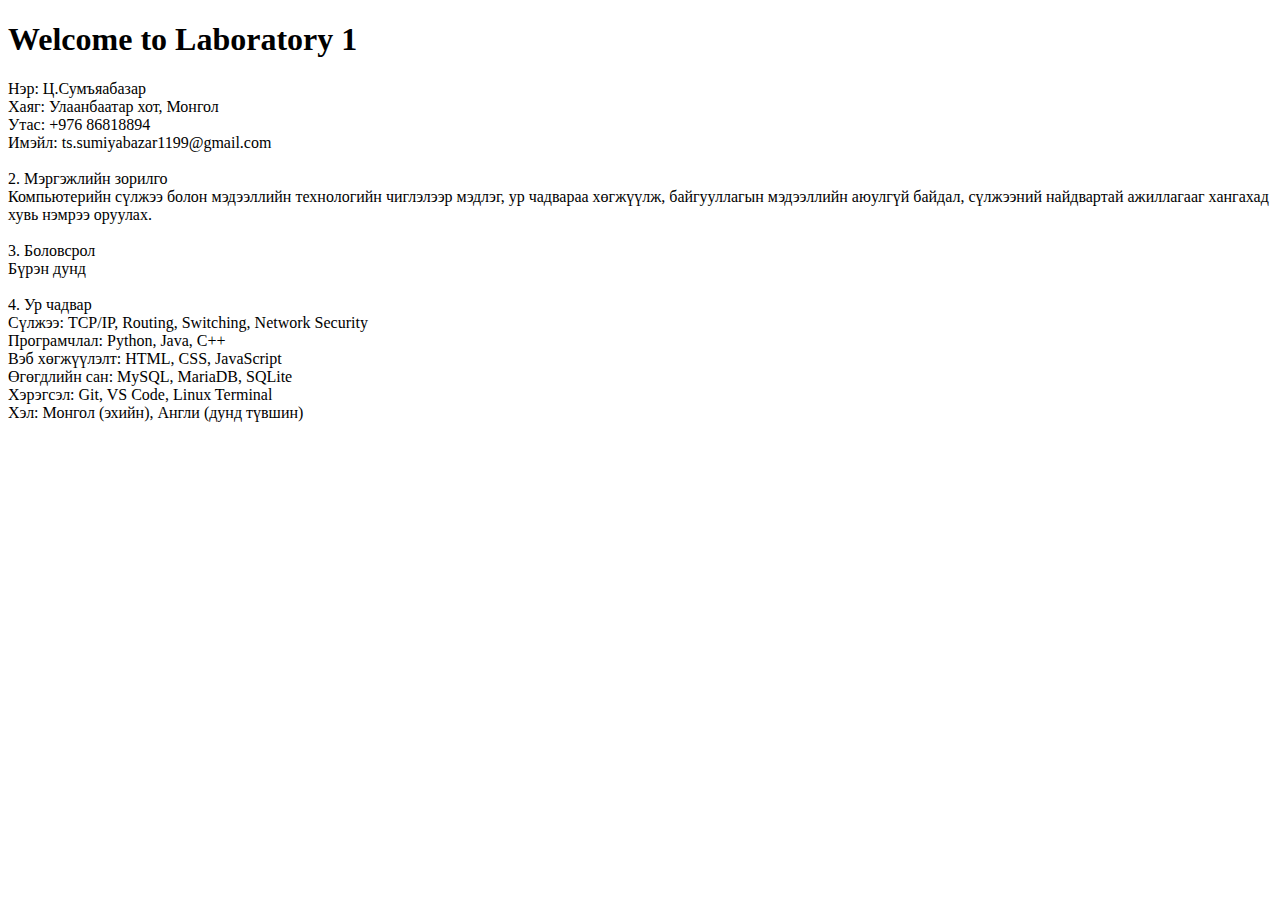
<file: lab1/index.html>
<!DOCTYPE html>
<html><! DOCTYPE html>
<html>
<head>
  <title>Welcome to Internet Technology Fundamentals</title>
</head>
<body> 
  <h1>Welcome to Laboratory 1</h1>
  <p> Нэр: Ц.Сумъяабазар <br>
   Хаяг: Улаанбаатар хот, Монгол <br>
   Утас: +976 86818894 <br>
   Имэйл: ts.sumiyabazar1199@gmail.com <br>
<br>
   2. Мэргэжлийн зорилго <br>
   Компьютерийн сүлжээ болон мэдээллийн технологийн чиглэлээр мэдлэг, ур чадвараа хөгжүүлж, байгууллагын мэдээллийн аюулгүй байдал, сүлжээний найдвартай ажиллагааг хангахад хувь нэмрээ оруулах. <br>
<br>
   3. Боловсрол <br>
   Бүрэн дунд <br>
<br>
   4. Ур чадвар <br>
   Сүлжээ: TCP/IP, Routing, Switching, Network Security <br>
   Програмчлал: Python, Java, C++ <br>
   Вэб хөгжүүлэлт: HTML, CSS, JavaScript <br>
   Өгөгдлийн сан: MySQL, MariaDB, SQLite <br>
   Хэрэгсэл: Git, VS Code, Linux Terminal <br>
   Хэл: Монгол (эхийн), Англи (дунд түвшин) <br>
</p>
</body>
</html>
</file>
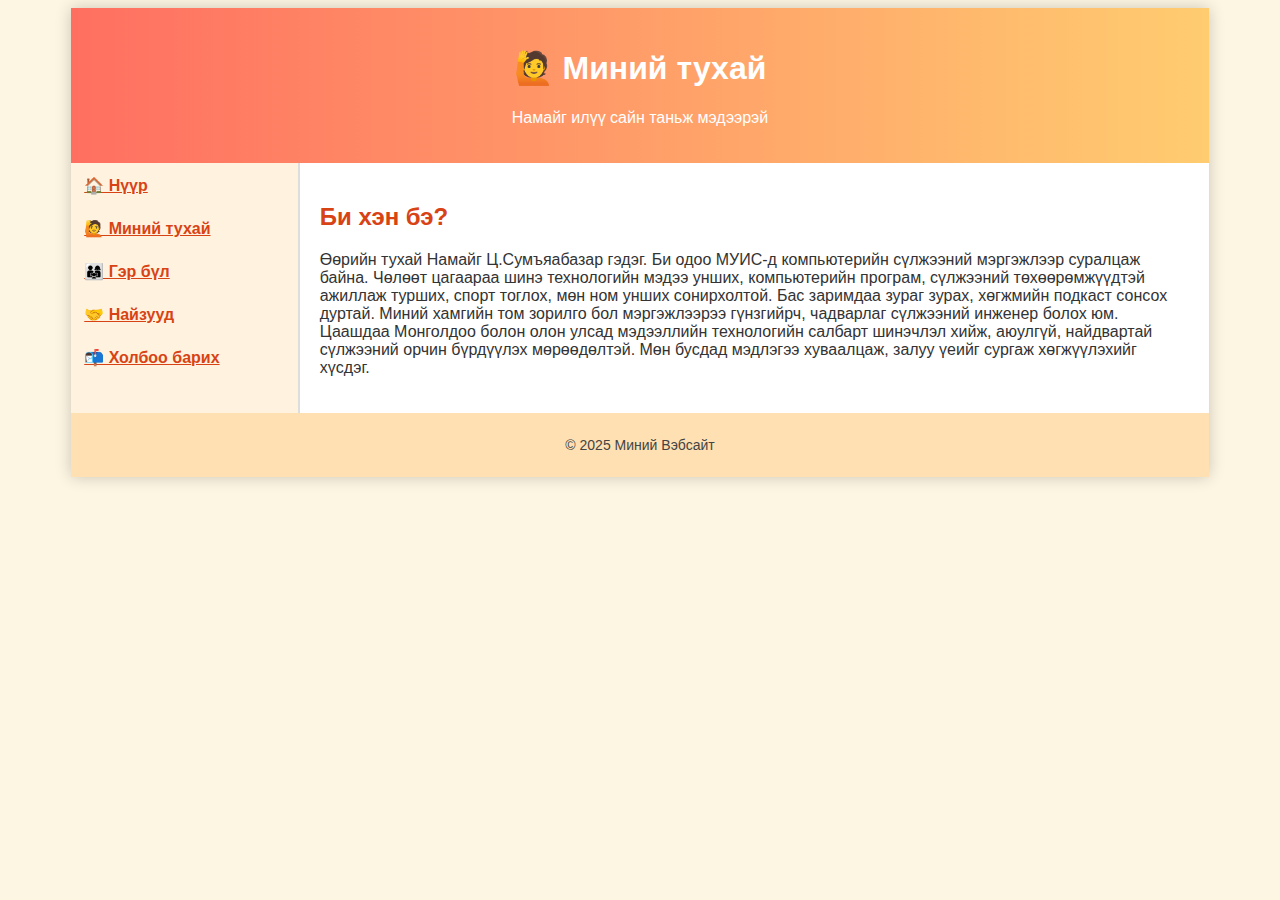
<file: about (2).html>
<!DOCTYPE html>
<html>
<head>
  <title>Миний тухай</title>
  <meta charset="UTF-8">
  <style>
    body { font-family: "Trebuchet MS", sans-serif; background: #fdf6e3; color: #333; }
    table { width: 90%; margin: auto; border-collapse: collapse; box-shadow: 0 0 15px rgba(0,0,0,0.2); }
    .header { background: linear-gradient(to right, #ff6f61, #ffcc70); color: #fff; text-align: center; padding: 20px; }
    .menu { background: #fff3e0; width: 20%; vertical-align: top; border-right: 2px solid #ddd; }
    .menu a { display: block; padding: 12px; color: #d84315; font-weight: bold; }
    .menu a:hover { background: #ff6f61; color: #fff; }
    .content { background: #fff; padding: 20px; }
    .content h2 { color: #d84315; }
    .footer { background: #ffe0b2; text-align: center; font-size: 14px; padding: 10px; color: #444; }
  </style>
</head>
<body>
  <table>
    <!-- Header -->
    <tr>
      <td colspan="2" class="header">
        <h1>🙋 Миний тухай</h1>
        <p>Намайг илүү сайн таньж мэдээрэй</p>
      </td>
    </tr>
    <!-- Navigation + Content -->
    <tr>
      <td class="menu">
        <a href="index.html">🏠 Нүүр</a>
        <a href="about.html">🙋 Миний тухай</a>
        <a href="family.html">👨‍👩‍👧 Гэр бүл</a>
        <a href="friends.html">🤝 Найзууд</a>
        <a href="contact.html">📬 Холбоо барих</a>
      </td>
      <td class="content">
        <h2>Би хэн бэ?</h2>
        <p>Өөрийн тухай

Намайг Ц.Сумъяабазар гэдэг. Би одоо МУИС-д компьютерийн сүлжээний мэргэжлээр суралцаж байна.

Чөлөөт цагаараа шинэ технологийн мэдээ унших, компьютерийн програм, сүлжээний төхөөрөмжүүдтэй ажиллаж турших, спорт тоглох, мөн ном унших сонирхолтой. Бас заримдаа зураг зурах, хөгжмийн подкаст сонсох дуртай.

Миний хамгийн том зорилго бол мэргэжлээрээ гүнзгийрч, чадварлаг сүлжээний инженер болох юм. Цаашдаа Монголдоо болон олон улсад мэдээллийн технологийн салбарт шинэчлэл хийж, аюулгүй, найдвартай сүлжээний орчин бүрдүүлэх мөрөөдөлтэй. Мөн бусдад мэдлэгээ хуваалцаж, залуу үеийг сургаж хөгжүүлэхийг хүсдэг.</p>
      </td>
    </tr>
    <!-- Footer -->
    <tr>
      <td colspan="2" class="footer">
        <p>© 2025 Миний Вэбсайт</p>
      </td>
    </tr>
  </table>
</body>
</html>
</file>
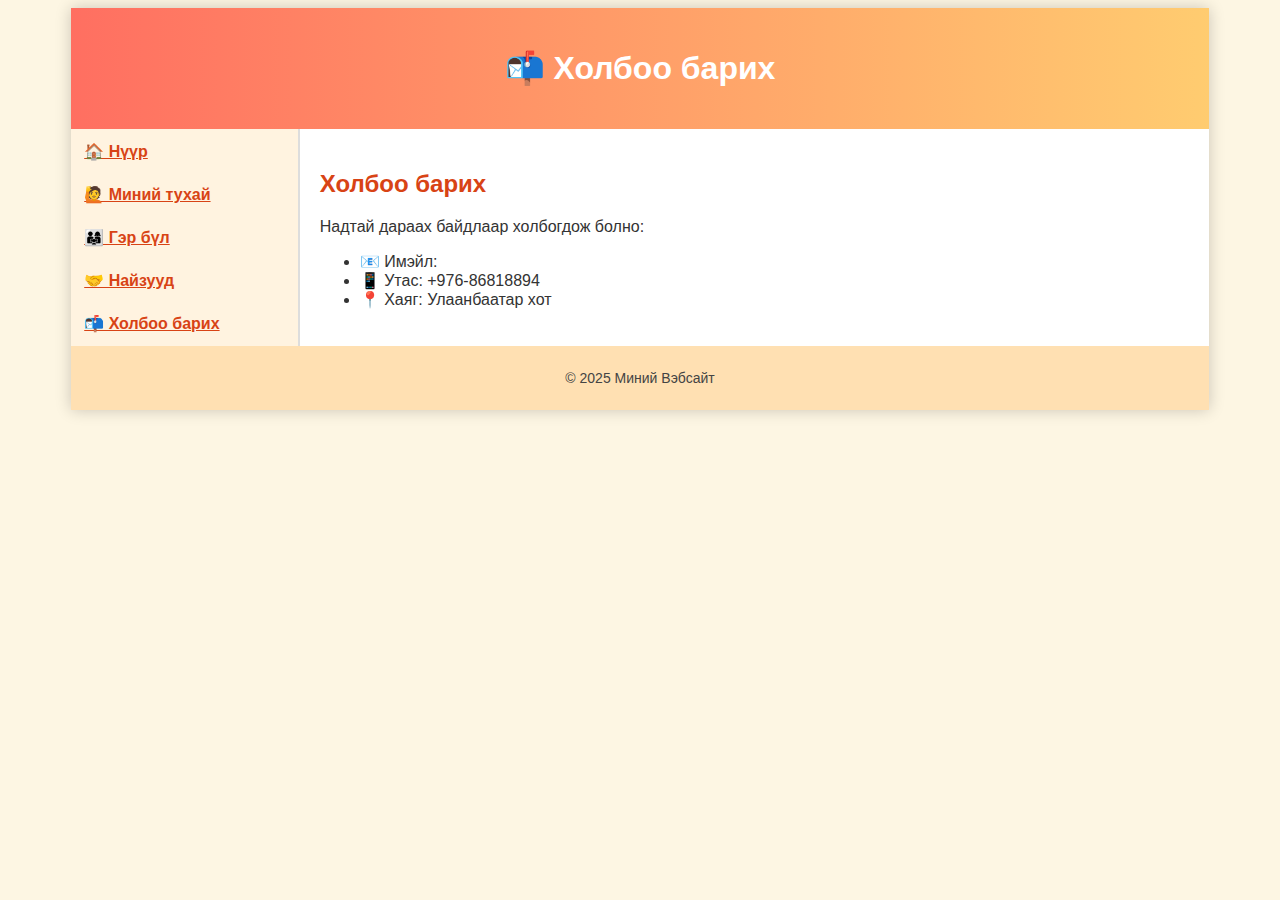
<file: contact.html>
<!DOCTYPE html>
<html>
<head>
  <title>Холбоо барих</title>
  <meta charset="UTF-8">
  <style>
    body { font-family: "Trebuchet MS", sans-serif; background: #fdf6e3; color: #333; }
    table { width: 90%; margin: auto; border-collapse: collapse; box-shadow: 0 0 15px rgba(0,0,0,0.2); }
    .header { background: linear-gradient(to right, #ff6f61, #ffcc70); color: #fff; text-align: center; padding: 20px; }
    .menu { background: #fff3e0; width: 20%; vertical-align: top; border-right: 2px solid #ddd; }
    .menu a { display: block; padding: 12px; color: #d84315; font-weight: bold; }
    .menu a:hover { background: #ff6f61; color: #fff; }
    .content { background: #fff; padding: 20px; }
    .content h2 { color: #d84315; }
    .footer { background: #ffe0b2; text-align: center; font-size: 14px; padding: 10px; color: #444; }
  </style>
</head>
<body>
  <table>
    <tr>
      <td colspan="2" class="header">
        <h1>📬 Холбоо барих</h1>
      </td>
    </tr>
    <tr>
      <td class="menu">
        <a href="index.html">🏠 Нүүр</a>
        <a href="about.html">🙋 Миний тухай</a>
        <a href="family.html">👨‍👩‍👧 Гэр бүл</a>
        <a href="friends.html">🤝 Найзууд</a>
        <a href="contact.html">📬 Холбоо барих</a>
      </td>
      <td class="content">
        <h2>Холбоо барих</h2>
        <p>Надтай дараах байдлаар холбогдож болно:</p>
        <ul>
          <li>📧 Имэйл: <ts.sumiyabazar1199"@mail.com</li>
          <li>📱 Утас: +976-86818894</li>
          <li>📍 Хаяг: Улаанбаатар хот</li>
        </ul>
      </td>
    </tr>
    <tr>
      <td colspan="2" class="footer">
        <p>© 2025 Миний Вэбсайт</p>
      </td>
    </tr>
  </table>
</body>
</html>
</file>
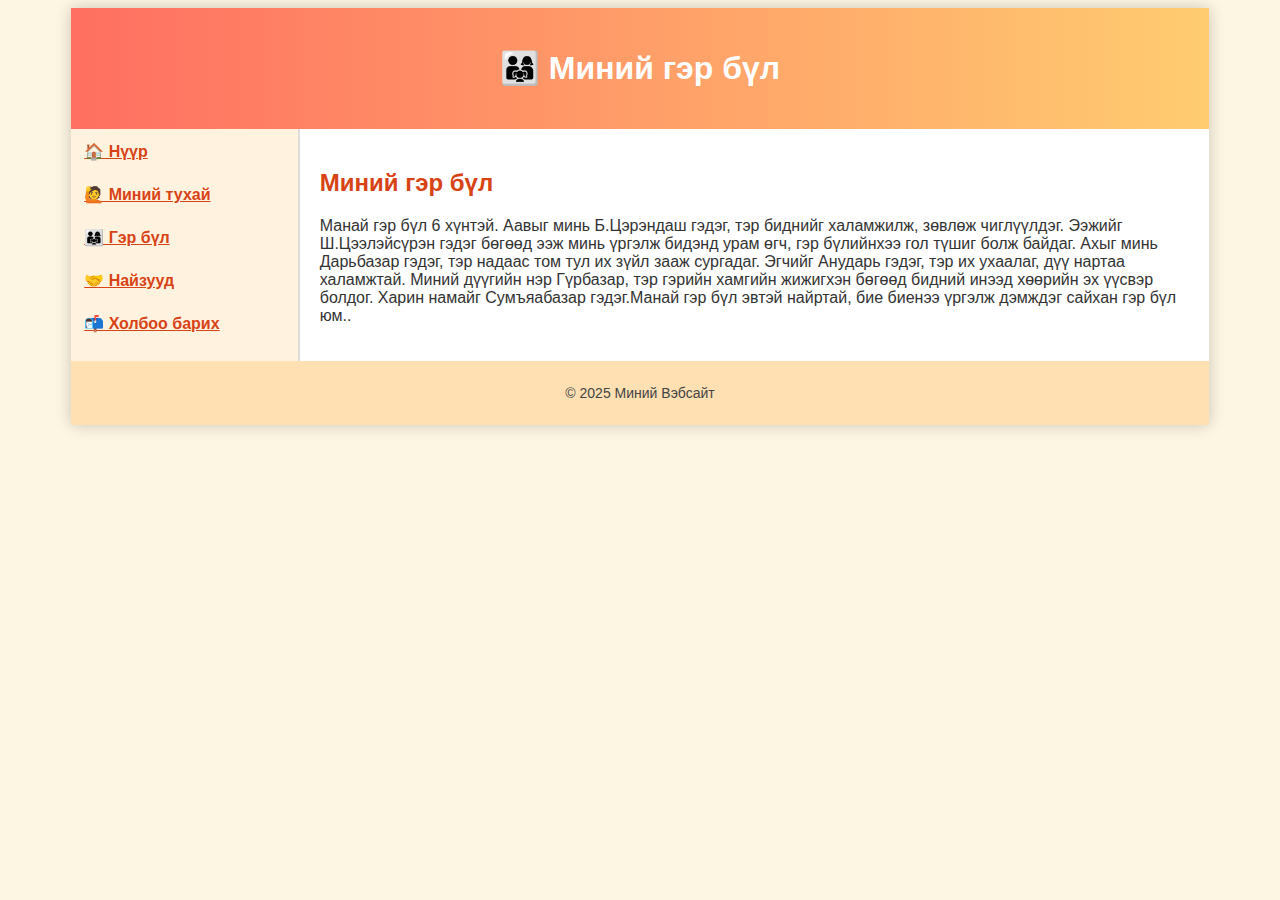
<file: family.html>
<!DOCTYPE html>
<html>
<head>
  <title>Миний гэр бүл</title>
  <meta charset="UTF-8">
  <style>
    body { font-family: "Trebuchet MS", sans-serif; background: #fdf6e3; color: #333; }
    table { width: 90%; margin: auto; border-collapse: collapse; box-shadow: 0 0 15px rgba(0,0,0,0.2); }
    .header { background: linear-gradient(to right, #ff6f61, #ffcc70); color: #fff; text-align: center; padding: 20px; }
    .menu { background: #fff3e0; width: 20%; vertical-align: top; border-right: 2px solid #ddd; }
    .menu a { display: block; padding: 12px; color: #d84315; font-weight: bold; }
    .menu a:hover { background: #ff6f61; color: #fff; }
    .content { background: #fff; padding: 20px; }
    .content h2 { color: #d84315; }
    .footer { background: #ffe0b2; text-align: center; font-size: 14px; padding: 10px; color: #444; }
  </style>
</head>
<body>
  <table>
    <!-- Header -->
    <tr>
      <td colspan="2" class="header">
        <h1>👨‍👩‍👧 Миний гэр бүл</h1>
      </td>
    </tr>
    <!-- Navigation + Content -->
    <tr>
      <td class="menu">
        <a href="index.html">🏠 Нүүр</a>
        <a href="about.html">🙋 Миний тухай</a>
        <a href="family.html">👨‍👩‍👧 Гэр бүл</a>
        <a href="friends.html">🤝 Найзууд</a>
        <a href="contact.html">📬 Холбоо барих</a>
      </td>
      <td class="content">
        <h2>Миний гэр бүл</h2>
        <p> 
        Манай гэр бүл 6 хүнтэй. Аавыг минь Б.Цэрэндаш гэдэг, тэр биднийг халамжилж, зөвлөж чиглүүлдэг. Ээжийг Ш.Цээлэйсүрэн гэдэг бөгөөд ээж минь үргэлж бидэнд урам өгч, гэр бүлийнхээ гол түшиг болж байдаг. Ахыг минь Дарьбазар гэдэг, тэр надаас том тул их зүйл зааж сургадаг. Эгчийг Анударь гэдэг, тэр их ухаалаг, дүү нартаа халамжтай. Миний дүүгийн нэр Гүрбазар, тэр гэрийн хамгийн жижигхэн бөгөөд бидний инээд хөөрийн эх үүсвэр болдог. Харин намайг Сумъяабазар гэдэг.Манай гэр бүл эвтэй найртай, бие биенээ үргэлж дэмждэг сайхан гэр бүл юм..</p>
      </td>
    </tr>
    <!-- Footer -->
    <tr>
      <td colspan="2" class="footer">
        <p>© 2025 Миний Вэбсайт</p>
      </td>
    </tr>
  </table>
</body>
</html>
</file>
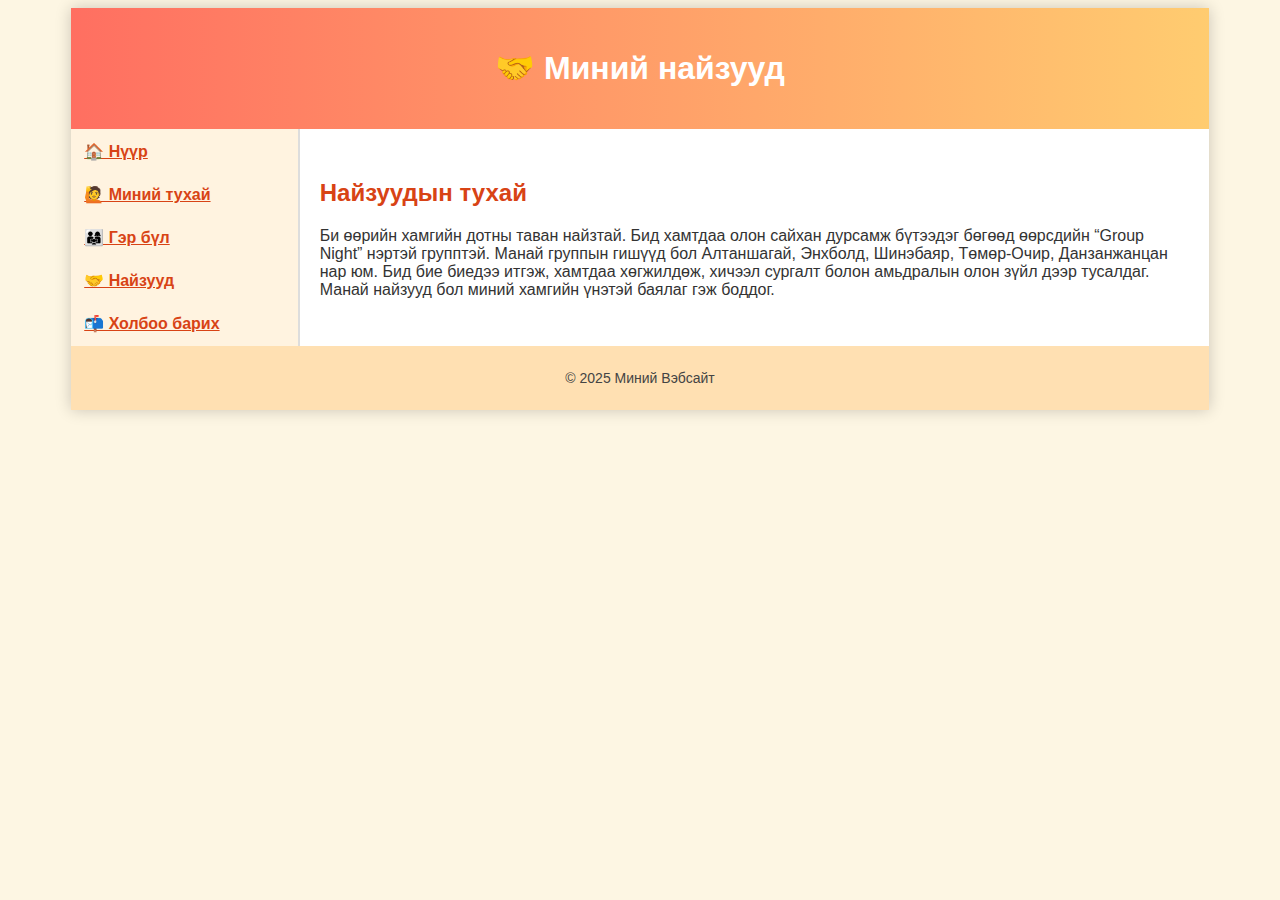
<file: friends.html>
<!DOCTYPE html>
<html>
<head>
  <title>Миний найзууд</title>
  <meta charset="UTF-8">
  <style>
    body { font-family: "Trebuchet MS", sans-serif; background: #fdf6e3; color: #333; }
    table { width: 90%; margin: auto; border-collapse: collapse; box-shadow: 0 0 15px rgba(0,0,0,0.2); }
    .header { background: linear-gradient(to right, #ff6f61, #ffcc70); color: #fff; text-align: center; padding: 20px; }
    .menu { background: #fff3e0; width: 20%; vertical-align: top; border-right: 2px solid #ddd; }
    .menu a { display: block; padding: 12px; color: #d84315; font-weight: bold; }
    .menu a:hover { background: #ff6f61; color: #fff; }
    .content { background: #fff; padding: 20px; }
    .content h2 { color: #d84315; }
    .footer { background: #ffe0b2; text-align: center; font-size: 14px; padding: 10px; color: #444; }
  </style>
</head>
<body>
  <table>
    <tr>
      <td colspan="2" class="header">
        <h1>🤝 Миний найзууд</h1>
      </td>
    </tr>
    <tr>
      <td class="menu">
        <a href="index.html">🏠 Нүүр</a>
        <a href="about.html">🙋 Миний тухай</a>
        <a href="family.html">👨‍👩‍👧 Гэр бүл</a>
        <a href="friends.html">🤝 Найзууд</a>
        <a href="contact.html">📬 Холбоо барих</a>
      </td>
      <td class="content">
        <h2>Найзуудын тухай</h2>
        <p>Би өөрийн хамгийн дотны таван найзтай. Бид хамтдаа олон сайхан дурсамж бүтээдэг бөгөөд өөрсдийн “Group Night” нэртэй групптэй. Манай группын гишүүд бол Алтаншагай, Энхболд, Шинэбаяр, Төмөр-Очир, Данзанжанцан нар юм. Бид бие биедээ итгэж, хамтдаа хөгжилдөж, хичээл сургалт болон амьдралын олон зүйл дээр тусалдаг. Манай найзууд бол миний хамгийн үнэтэй баялаг гэж боддог.</p>
      </td>
    </tr>
    <tr>
      <td colspan="2" class="footer">
        <p>© 2025 Миний Вэбсайт</p>
      </td>
    </tr>
  </table>
</body>
</html>
</file>
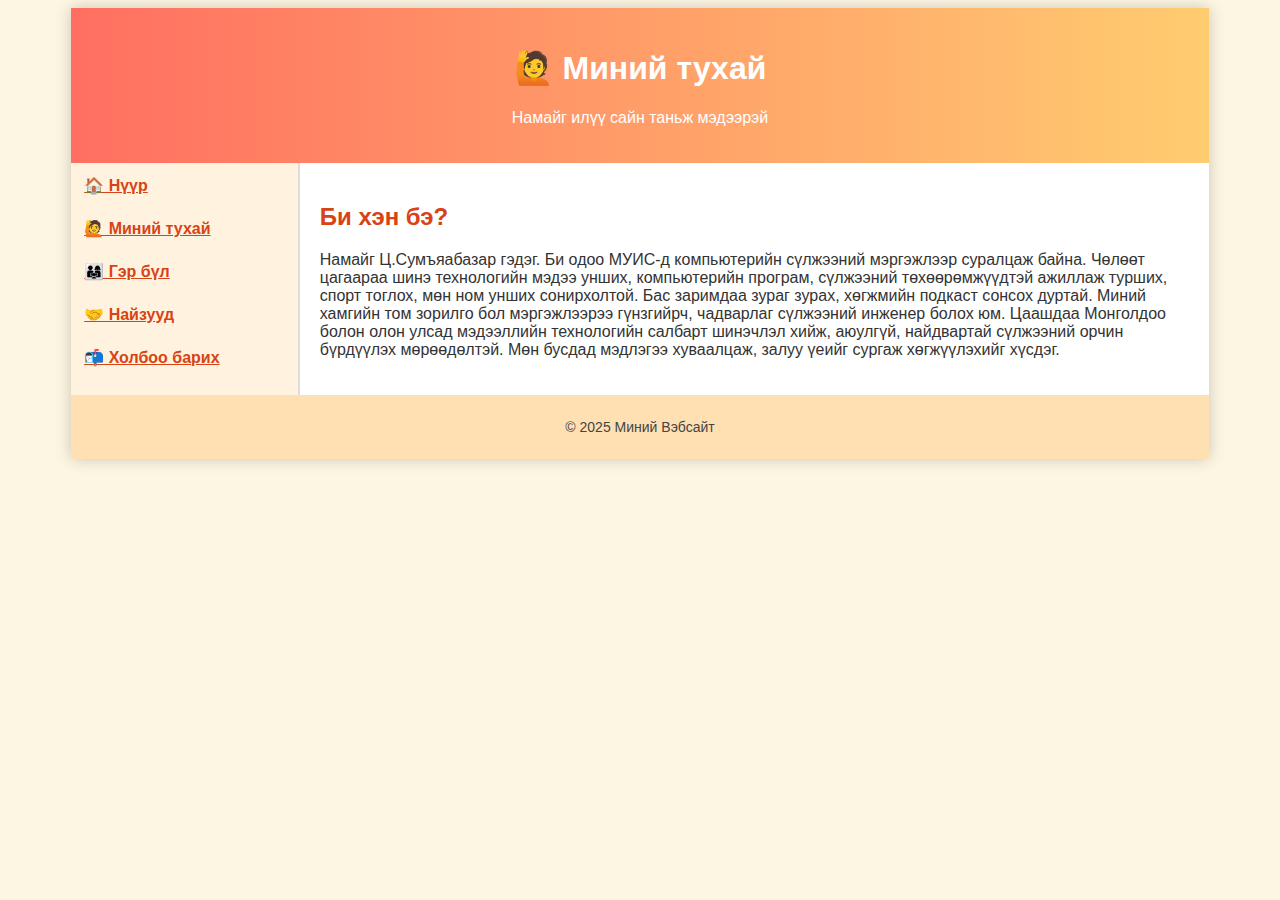
<file: lab2/about.html>
<!DOCTYPE html>
<html>
<head>
  <title>Миний тухай</title>
  <meta charset="UTF-8">
  <style>
    body { font-family: "Trebuchet MS", sans-serif; background: #fdf6e3; color: #333; }
    table { width: 90%; margin: auto; border-collapse: collapse; box-shadow: 0 0 15px rgba(0,0,0,0.2); }
    .header { background: linear-gradient(to right, #ff6f61, #ffcc70); color: #fff; text-align: center; padding: 20px; }
    .menu { background: #fff3e0; width: 20%; vertical-align: top; border-right: 2px solid #ddd; }
    .menu a { display: block; padding: 12px; color: #d84315; font-weight: bold; }
    .menu a:hover { background: #ff6f61; color: #fff; }
    .content { background: #fff; padding: 20px; }
    .content h2 { color: #d84315; }
    .footer { background: #ffe0b2; text-align: center; font-size: 14px; padding: 10px; color: #444; }
  </style>
</head>
<body>
  <table>
    <!-- Header -->
    <tr>
      <td colspan="2" class="header">
        <h1>🙋 Миний тухай</h1>
        <p>Намайг илүү сайн таньж мэдээрэй</p>
      </td>
    </tr>
    <!-- Navigation + Content -->
    <tr>
      <td class="menu">
        <a href="index.html">🏠 Нүүр</a>
        <a href="about.html">🙋 Миний тухай</a>
        <a href="family.html">👨‍👩‍👧 Гэр бүл</a>
        <a href="friends.html">🤝 Найзууд</a>
        <a href="contact.html">📬 Холбоо барих</a>
      </td>
      <td class="content">
        <h2>Би хэн бэ?</h2>
        <p>Намайг Ц.Сумъяабазар гэдэг. Би одоо МУИС-д компьютерийн сүлжээний мэргэжлээр суралцаж байна.

Чөлөөт цагаараа шинэ технологийн мэдээ унших, компьютерийн програм, сүлжээний төхөөрөмжүүдтэй ажиллаж турших, спорт тоглох, мөн ном унших сонирхолтой. Бас заримдаа зураг зурах, хөгжмийн подкаст сонсох дуртай.

Миний хамгийн том зорилго бол мэргэжлээрээ гүнзгийрч, чадварлаг сүлжээний инженер болох юм. Цаашдаа Монголдоо болон олон улсад мэдээллийн технологийн салбарт шинэчлэл хийж, аюулгүй, найдвартай сүлжээний орчин бүрдүүлэх мөрөөдөлтэй. Мөн бусдад мэдлэгээ хуваалцаж, залуу үеийг сургаж хөгжүүлэхийг хүсдэг.</p>
      </td>
    </tr>
    <!-- Footer -->
    <tr>
      <td colspan="2" class="footer">
        <p>© 2025 Миний Вэбсайт</p>
      </td>
    </tr>
  </table>
</body>
</html>
</file>
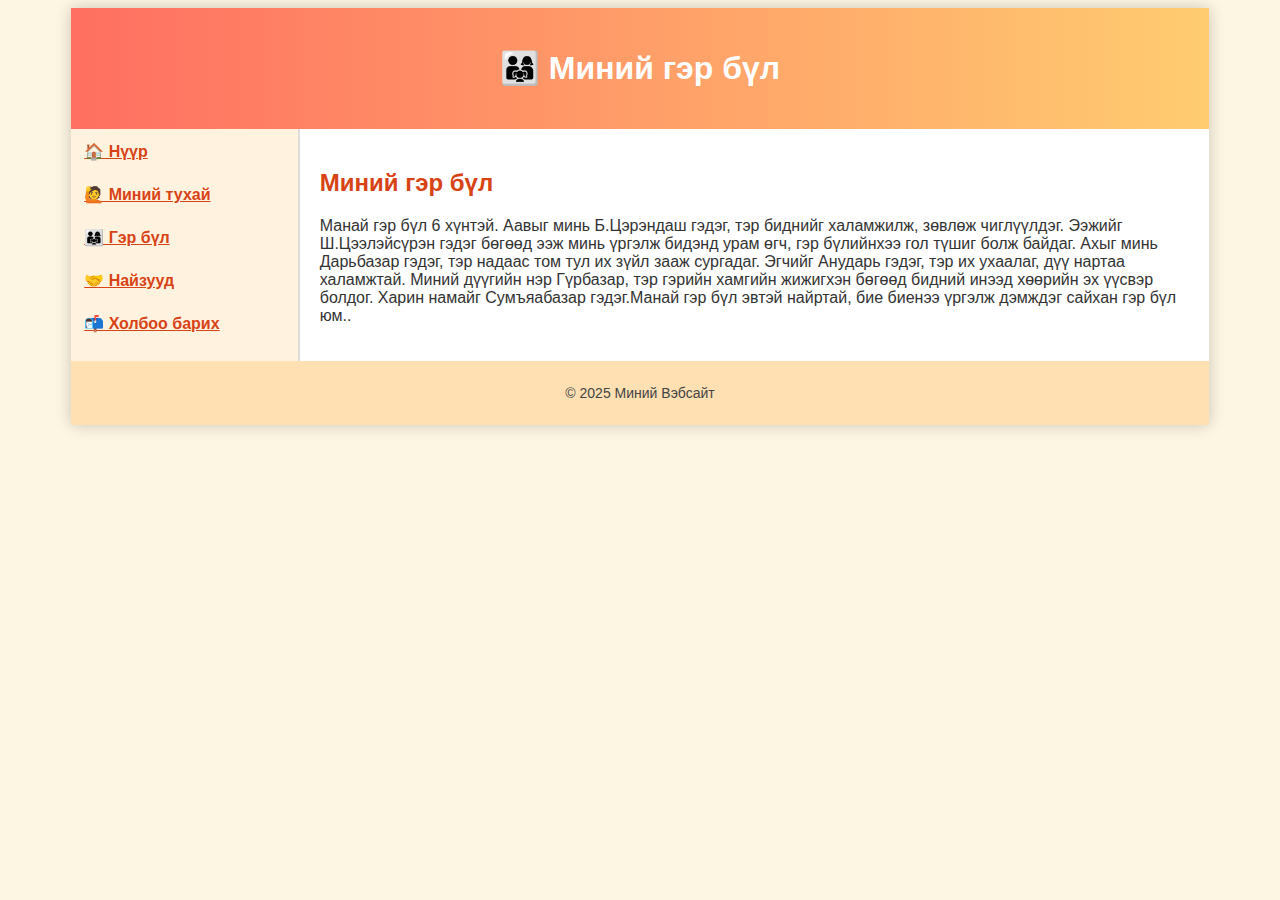
<file: lab2/family.html>
<!DOCTYPE html>
<html>
<head>
  <title>Миний гэр бүл</title>
  <meta charset="UTF-8">
  <style>
    body { font-family: "Trebuchet MS", sans-serif; background: #fdf6e3; color: #333; }
    table { width: 90%; margin: auto; border-collapse: collapse; box-shadow: 0 0 15px rgba(0,0,0,0.2); }
    .header { background: linear-gradient(to right, #ff6f61, #ffcc70); color: #fff; text-align: center; padding: 20px; }
    .menu { background: #fff3e0; width: 20%; vertical-align: top; border-right: 2px solid #ddd; }
    .menu a { display: block; padding: 12px; color: #d84315; font-weight: bold; }
    .menu a:hover { background: #ff6f61; color: #fff; }
    .content { background: #fff; padding: 20px; }
    .content h2 { color: #d84315; }
    .footer { background: #ffe0b2; text-align: center; font-size: 14px; padding: 10px; color: #444; }
  </style>
</head>
<body>
  <table>
    <!-- Header -->
    <tr>
      <td colspan="2" class="header">
        <h1>👨‍👩‍👧 Миний гэр бүл</h1>
      </td>
    </tr>
    <!-- Navigation + Content -->
    <tr>
      <td class="menu">
        <a href="index.html">🏠 Нүүр</a>
        <a href="about.html">🙋 Миний тухай</a>
        <a href="family.html">👨‍👩‍👧 Гэр бүл</a>
        <a href="friends.html">🤝 Найзууд</a>
        <a href="contact.html">📬 Холбоо барих</a>
      </td>
      <td class="content">
        <h2>Миний гэр бүл</h2>
        <p> 
        Манай гэр бүл 6 хүнтэй. Аавыг минь Б.Цэрэндаш гэдэг, тэр биднийг халамжилж, зөвлөж чиглүүлдэг. Ээжийг Ш.Цээлэйсүрэн гэдэг бөгөөд ээж минь үргэлж бидэнд урам өгч, гэр бүлийнхээ гол түшиг болж байдаг. Ахыг минь Дарьбазар гэдэг, тэр надаас том тул их зүйл зааж сургадаг. Эгчийг Анударь гэдэг, тэр их ухаалаг, дүү нартаа халамжтай. Миний дүүгийн нэр Гүрбазар, тэр гэрийн хамгийн жижигхэн бөгөөд бидний инээд хөөрийн эх үүсвэр болдог. Харин намайг Сумъяабазар гэдэг.Манай гэр бүл эвтэй найртай, бие биенээ үргэлж дэмждэг сайхан гэр бүл юм..</p>
      </td>
    </tr>
    <!-- Footer -->
    <tr>
      <td colspan="2" class="footer">
        <p>© 2025 Миний Вэбсайт</p>
      </td>
    </tr>
  </table>
</body>
</html>
</file>
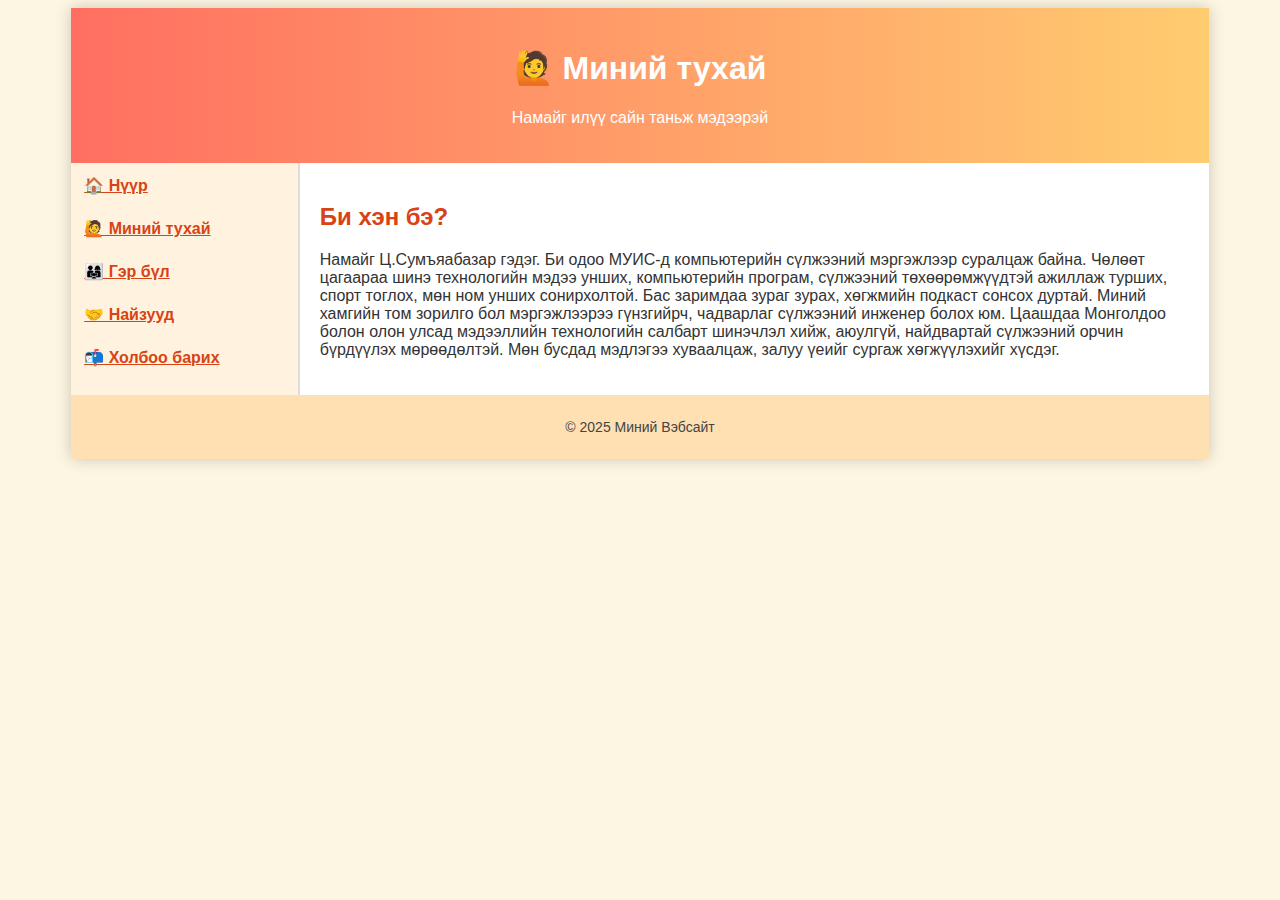
<file: ИТҮ/about.html>
<!DOCTYPE html>
<html>
<head>
  <title>Миний тухай</title>
  <meta charset="UTF-8">
  <style>
    body { font-family: "Trebuchet MS", sans-serif; background: #fdf6e3; color: #333; }
    table { width: 90%; margin: auto; border-collapse: collapse; box-shadow: 0 0 15px rgba(0,0,0,0.2); }
    .header { background: linear-gradient(to right, #ff6f61, #ffcc70); color: #fff; text-align: center; padding: 20px; }
    .menu { background: #fff3e0; width: 20%; vertical-align: top; border-right: 2px solid #ddd; }
    .menu a { display: block; padding: 12px; color: #d84315; font-weight: bold; }
    .menu a:hover { background: #ff6f61; color: #fff; }
    .content { background: #fff; padding: 20px; }
    .content h2 { color: #d84315; }
    .footer { background: #ffe0b2; text-align: center; font-size: 14px; padding: 10px; color: #444; }
  </style>
</head>
<body>
  <table>
    <!-- Header -->
    <tr>
      <td colspan="2" class="header">
        <h1>🙋 Миний тухай</h1>
        <p>Намайг илүү сайн таньж мэдээрэй</p>
      </td>
    </tr>
    <!-- Navigation + Content -->
    <tr>
      <td class="menu">
        <a href="index.html">🏠 Нүүр</a>
        <a href="about.html">🙋 Миний тухай</a>
        <a href="family.html">👨‍👩‍👧 Гэр бүл</a>
        <a href="friends.html">🤝 Найзууд</a>
        <a href="contact.html">📬 Холбоо барих</a>
      </td>
      <td class="content">
        <h2>Би хэн бэ?</h2>
        <p>Намайг Ц.Сумъяабазар гэдэг. Би одоо МУИС-д компьютерийн сүлжээний мэргэжлээр суралцаж байна.

Чөлөөт цагаараа шинэ технологийн мэдээ унших, компьютерийн програм, сүлжээний төхөөрөмжүүдтэй ажиллаж турших, спорт тоглох, мөн ном унших сонирхолтой. Бас заримдаа зураг зурах, хөгжмийн подкаст сонсох дуртай.

Миний хамгийн том зорилго бол мэргэжлээрээ гүнзгийрч, чадварлаг сүлжээний инженер болох юм. Цаашдаа Монголдоо болон олон улсад мэдээллийн технологийн салбарт шинэчлэл хийж, аюулгүй, найдвартай сүлжээний орчин бүрдүүлэх мөрөөдөлтэй. Мөн бусдад мэдлэгээ хуваалцаж, залуу үеийг сургаж хөгжүүлэхийг хүсдэг.</p>
      </td>
    </tr>
    <!-- Footer -->
    <tr>
      <td colspan="2" class="footer">
        <p>© 2025 Миний Вэбсайт</p>
      </td>
    </tr>
  </table>
</body>
</html>
</file>
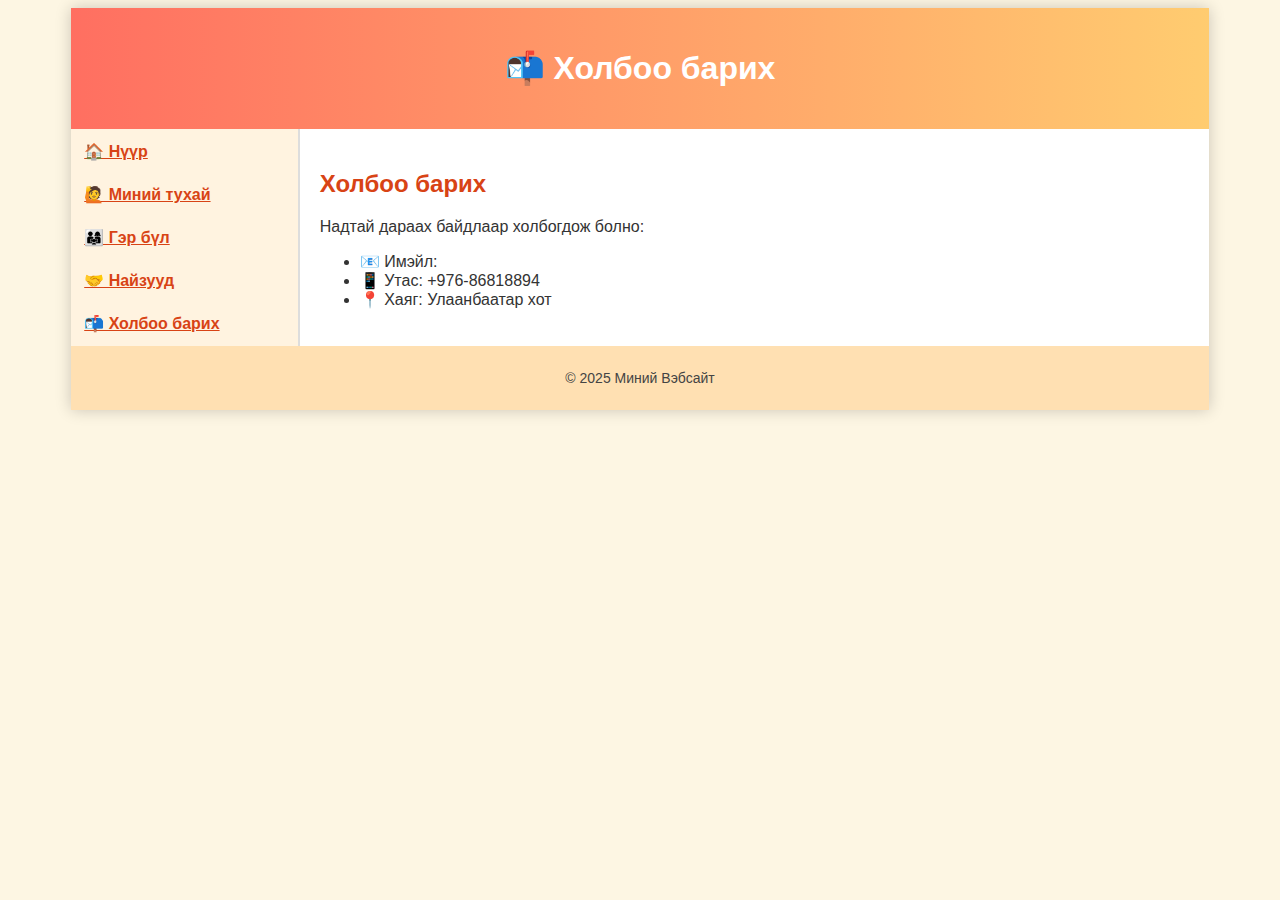
<file: ИТҮ/contact.html>
<!DOCTYPE html>
<html>
<head>
  <title>Холбоо барих</title>
  <meta charset="UTF-8">
  <style>
    body { font-family: "Trebuchet MS", sans-serif; background: #fdf6e3; color: #333; }
    table { width: 90%; margin: auto; border-collapse: collapse; box-shadow: 0 0 15px rgba(0,0,0,0.2); }
    .header { background: linear-gradient(to right, #ff6f61, #ffcc70); color: #fff; text-align: center; padding: 20px; }
    .menu { background: #fff3e0; width: 20%; vertical-align: top; border-right: 2px solid #ddd; }
    .menu a { display: block; padding: 12px; color: #d84315; font-weight: bold; }
    .menu a:hover { background: #ff6f61; color: #fff; }
    .content { background: #fff; padding: 20px; }
    .content h2 { color: #d84315; }
    .footer { background: #ffe0b2; text-align: center; font-size: 14px; padding: 10px; color: #444; }
  </style>
</head>
<body>
  <table>
    <tr>
      <td colspan="2" class="header">
        <h1>📬 Холбоо барих</h1>
      </td>
    </tr>
    <tr>
      <td class="menu">
        <a href="index.html">🏠 Нүүр</a>
        <a href="about.html">🙋 Миний тухай</a>
        <a href="family.html">👨‍👩‍👧 Гэр бүл</a>
        <a href="friends.html">🤝 Найзууд</a>
        <a href="contact.html">📬 Холбоо барих</a>
      </td>
      <td class="content">
        <h2>Холбоо барих</h2>
        <p>Надтай дараах байдлаар холбогдож болно:</p>
        <ul>
          <li>📧 Имэйл: <ts.sumiyabazar1199"@mail.com</li>
          <li>📱 Утас: +976-86818894</li>
          <li>📍 Хаяг: Улаанбаатар хот</li>
        </ul>
      </td>
    </tr>
    <tr>
      <td colspan="2" class="footer">
        <p>© 2025 Миний Вэбсайт</p>
      </td>
    </tr>
  </table>
</body>
</html>
</file>
